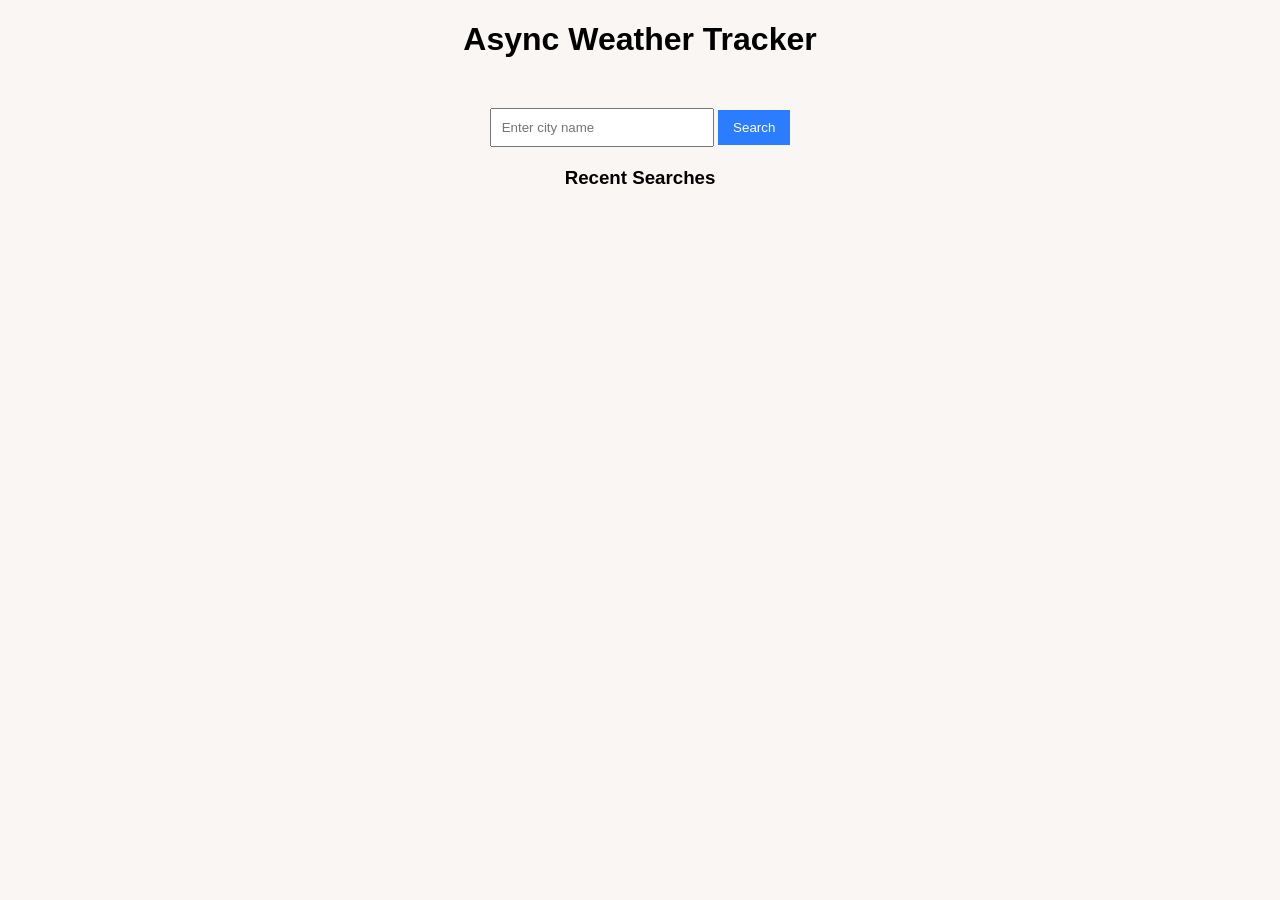
<file: Lab-2/index.html>
<!DOCTYPE html>
<html>
<head>
    <title>Async Weather Tracker</title>
    <style>
        body{
    font-family: Arial, sans-serif;
    background-color:#faf6f3;
    text-align:center;
}

.container{
    margin-top:50px;
}

input{
    padding:10px;
    width:200px;
}

button{
    padding:10px 15px;
    background-color:#2b7cff;
    color:white;
    border:none;
    cursor:pointer;
}

button:hover{
    background-color:#1a5fd1;
}

#weatherResult{
    margin-top:20px;
    font-size:18px;
}

ul{
    list-style:none;
    padding:0;
}

li{
    cursor:pointer;
    color:blue;
    margin:5px;
}
    </style>
</head>
<body>

<h1>Async Weather Tracker</h1>

<div class="container">

    <input type="text" id="cityInput" placeholder="Enter city name">
    <button id="searchBtn">Search</button>

    <div id="weatherResult"></div>

    <h3>Recent Searches</h3>
    <ul id="historyList"></ul>

</div>
</body>
</html>
<script>
    const apiKey = "fb9f5b86f72de2274ccd117b53c98b24"; 
const input = document.getElementById("cityInput");
const btn = document.getElementById("searchBtn");
const result = document.getElementById("weatherResult");
const historyList = document.getElementById("historyList");

console.log("Script started");

// Load history when page loads
window.onload = loadHistory;

btn.addEventListener("click", () => {
    const city = input.value.trim();

    if(city === ""){
        alert("Please enter city name");
        return;
    }

    getWeather(city);
});


// ASYNC FUNCTION
async function getWeather(city){

    console.log("Fetching weather for:", city);

    try{

        console.log("Before fetch call");

        const response = await fetch(
        `https://api.openweathermap.org/data/2.5/weather?q=${city}&appid=${apiKey}&units=metric`

        );

        console.log("After fetch call");

        if(!response.ok){
            throw new Error("City not found");
        }

        const data = await response.json();

        displayWeather(data);

        saveCity(city);

    }

    catch(error){
        result.innerHTML = "Error: " + error.message;
        console.log("Error caught:", error);
    }

}


// DISPLAY WEATHER
function displayWeather(data){

    const city = data.name;
    const temp = data.main.temp;
    const condition = data.weather[0].main;

    result.innerHTML = `
        <h2>${city}</h2>
        <p>Temperature: ${temp}°C</p>
        <p>Condition: ${condition}</p>
    `;
}



// LOCAL STORAGE SAVE
function saveCity(city){

    let history = JSON.parse(localStorage.getItem("cities")) || [];

    if(!history.includes(city)){
        history.push(city);
        localStorage.setItem("cities", JSON.stringify(history));
    }

    loadHistory();
}



// LOAD HISTORY
function loadHistory(){

    historyList.innerHTML = "";

    const history = JSON.parse(localStorage.getItem("cities")) || [];

    history.forEach(city => {

        const li = document.createElement("li");

        li.textContent = city;

        li.addEventListener("click", () => {
            getWeather(city);
        });

        historyList.appendChild(li);
    });

}



// PROMISE USING .then() and .catch()
function examplePromise(){

    fetch("https://jsonplaceholder.typicode.com/posts/1")
        .then(res => res.json())
        .then(data => console.log("Promise Example:", data))
        .catch(err => console.log("Promise Error:", err));

}

examplePromise();

console.log("Script finished");
</script>
</file>
